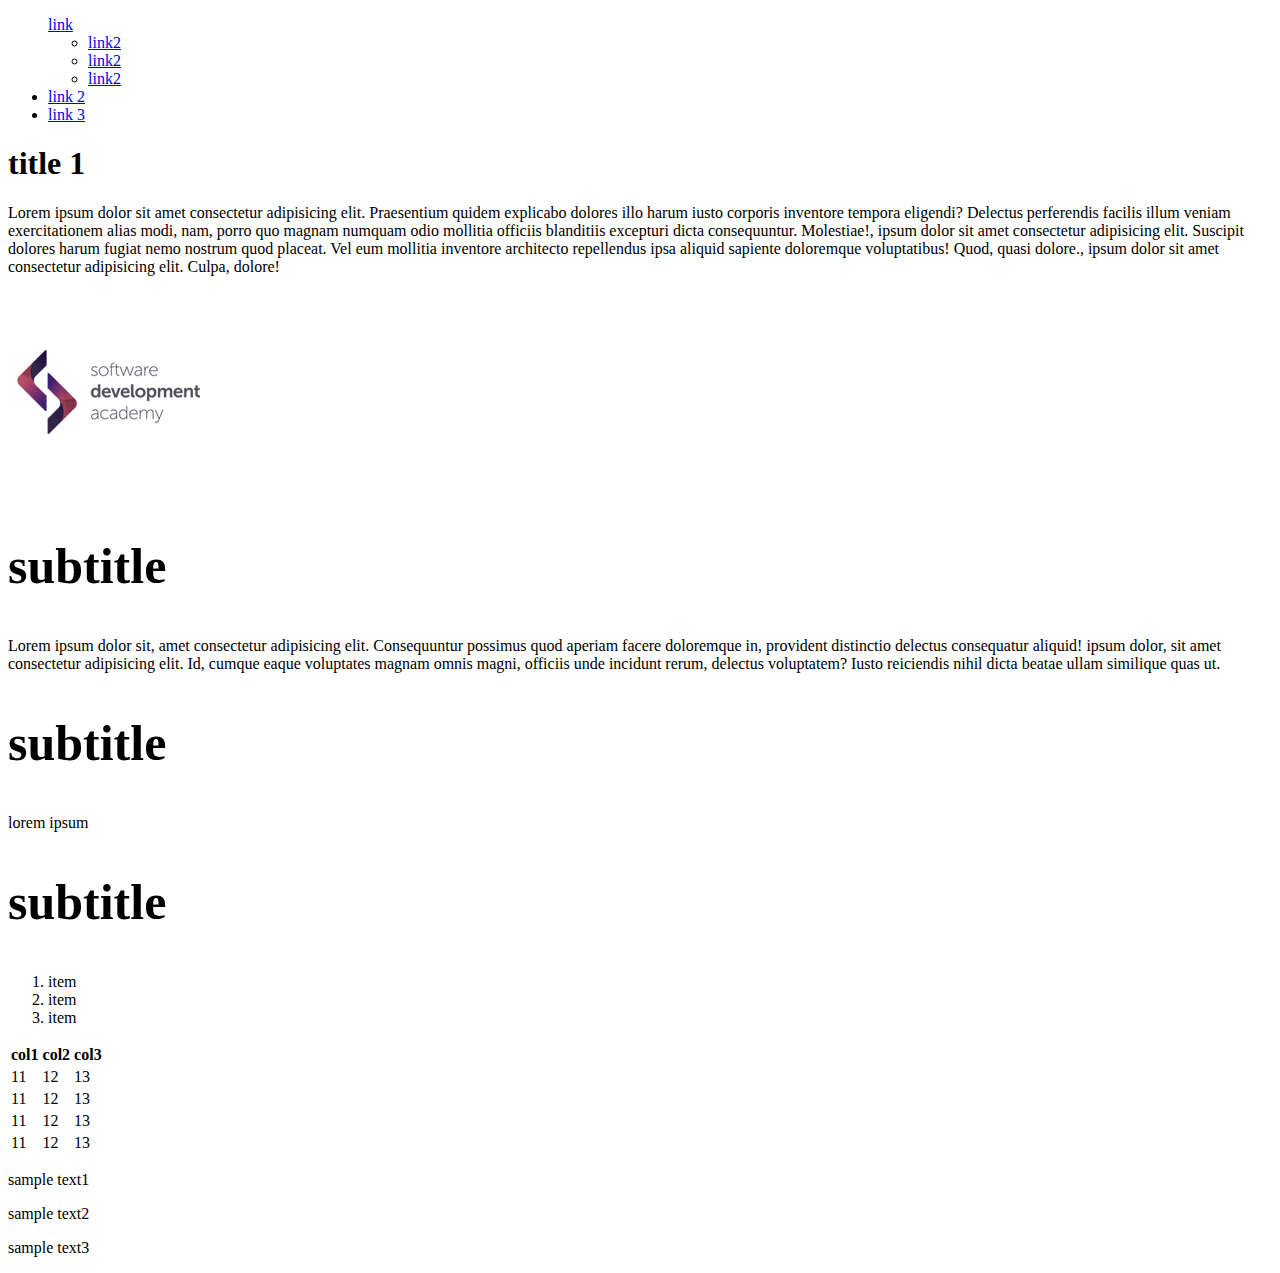
<file: Harjuts HTML/index.html>
<!DOCTYPE html>
<html lang="en">
<head>
  <meta charset="UTF-8">
  <meta http-equiv="X-UA-Compatible" content="IE=edge">
  <meta name="viewport" content="width=device-width, initial-scale=1.0">
  <title>Harjutus HTML</title>
</head>
<body>
     <!--navbar-->
        <div>
            <ul><a href="/html/default.asp">link</a>
                <ul>
                <li><a href="/html/default.asp">link2</a></li>
                <li><a href="/html/default.asp">link2</a></li>
                <li><a href="/html/default.asp">link2</a></li>
            </ul>
            <li><a href="/html/default.asp">link 2</a></li>
            <li><a href="/html/default.asp">link 3</a></li>
        </ul>
    </div>
    <!--end of navbar-->
    <!-- header -->
  <header class="header">
      <div class="title">
        <h1>title 1</h1>
        <p>Lorem ipsum dolor sit amet consectetur adipisicing elit. Praesentium quidem explicabo dolores illo harum iusto corporis inventore tempora eligendi? Delectus perferendis facilis illum veniam exercitationem alias modi, nam, porro quo magnam numquam odio mollitia officiis blanditiis excepturi dicta consequuntur. Molestiae!, ipsum dolor sit amet consectetur adipisicing elit. Suscipit dolores harum fugiat nemo nostrum quod placeat. Vel eum mollitia inventore architecto repellendus ipsa aliquid sapiente doloremque voluptatibus! Quod, quasi dolore., ipsum dolor sit amet consectetur adipisicing elit. Culpa, dolore!</p>
      </div>
      <div class="title-img">
        <img src="original.png" alt="Siin peaks olema pilt" class="img-1"width="200" height="200"alt="Pilt-1"
      </div>
      <!--subtitle-->
<h2 style="font-size:50px;">subtitle</h2>
<p>Lorem ipsum dolor sit, amet consectetur adipisicing elit. Consequuntur possimus quod aperiam facere doloremque in, provident distinctio delectus consequatur aliquid! ipsum dolor, sit amet consectetur adipisicing elit. Id, cumque eaque voluptates magnam omnis magni, officiis unde incidunt rerum, delectus voluptatem? Iusto reiciendis nihil dicta beatae ullam similique quas ut.</p>
<!--end of subtitle-->
<!--subtitle-->
<h2 style="font-size:50px;">subtitle</h2>
<p>lorem ipsum</p>
<!--end of subtitle-->
<!--subtitle-->
<h2 style="font-size: 50px;">subtitle</h2>
<ol>
    <li>item</li>
    <li>item</li>
    <li>item</li>
</ol>
<!--tabel tr td th-->
<table>
    <tr</>
    <th>col1</th>
    <th>col2</th>
    <th>col3</th>
        </tr>
        <tr>
        <td>11</td>
        <td>12</td>
        <td>13</td>
        </tr>
        <tr>
            <td>11</td>
            <td>12</td>
            <td>13</td>
            </tr>
            <tr>
                <td>11</td>
                <td>12</td>
                <td>13</td>
                </tr>
                <tr>
                    <td>11</td>
                    <td>12</td>
                    <td>13</td>
                    </tr>
</table>
<!--end of tabel tr td th-->
<!--sample.1-->
<p>sample text1</p>
<!--end of sample.1-->
<!--sample.2-->
<p>sample text2</p>
<!--end of sample.2-->
<!--sample.3-->
<p>sample text3</p>
<!--end of sample.3-->
</body>
</html>
</file>
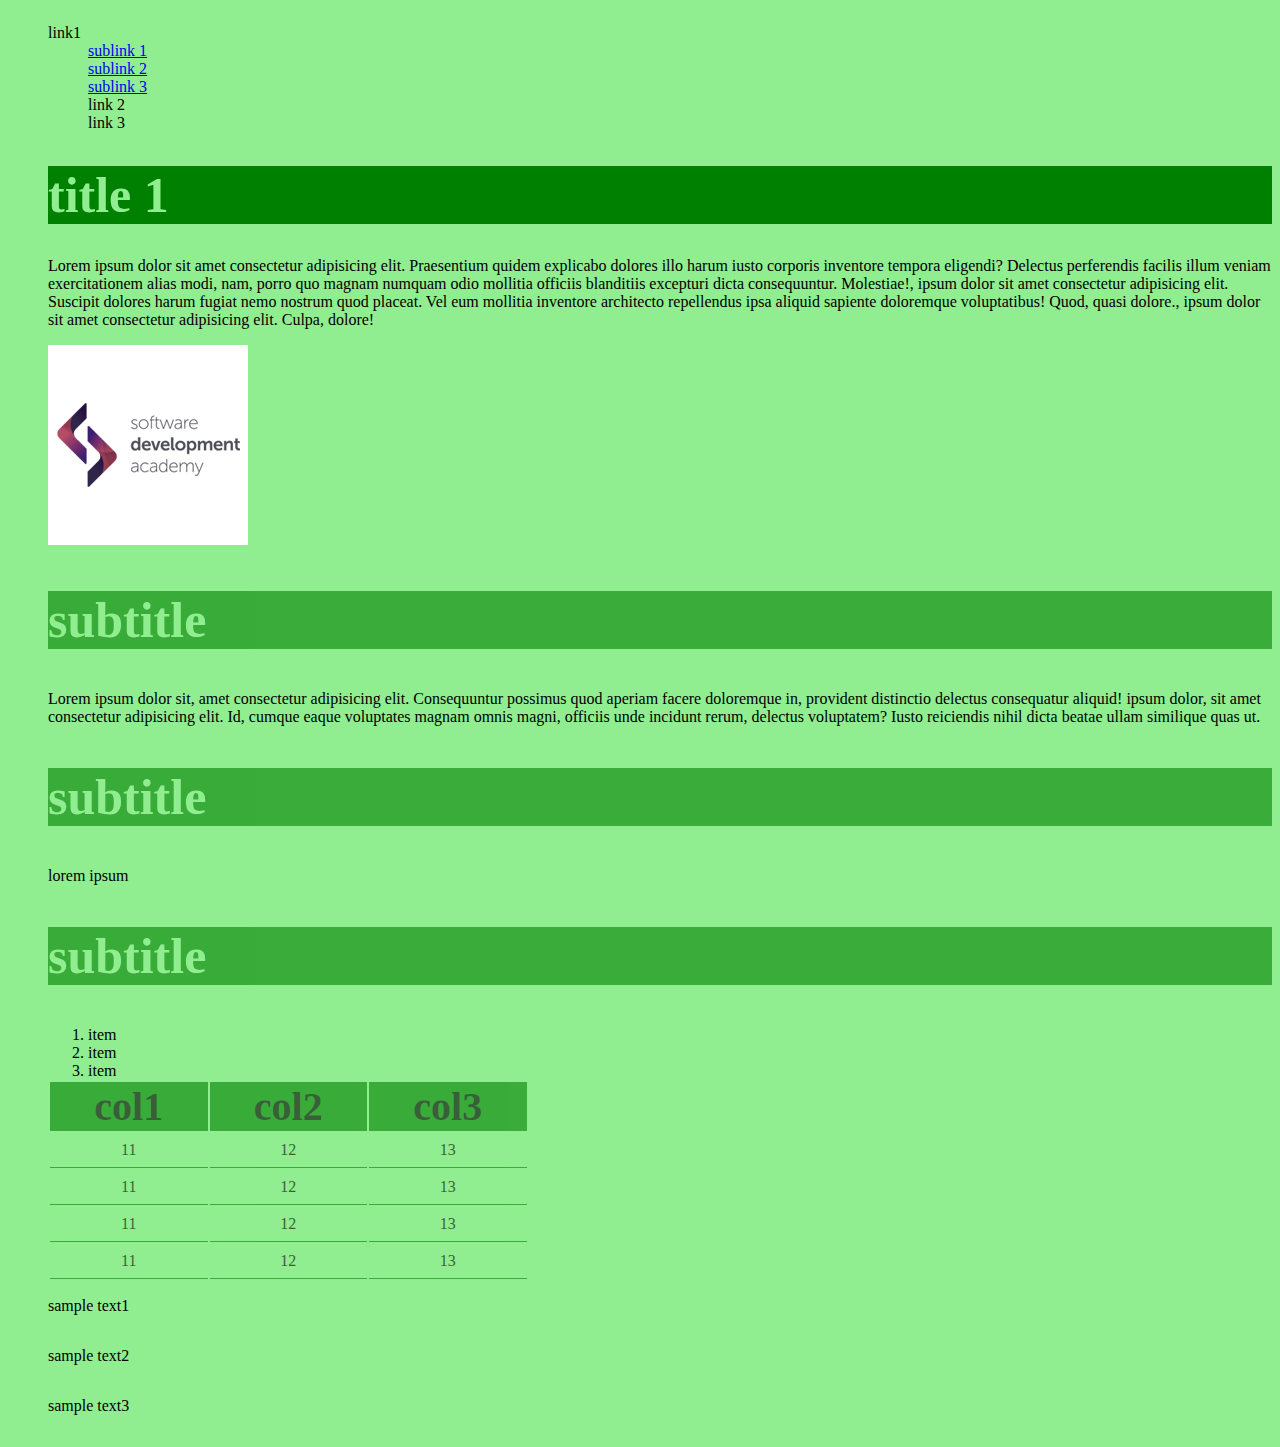
<file: Harjutus CSS/index.html>
<!DOCTYPE html>
<html lang="en">
<head>
  <meta charset="UTF-8">
  <meta http-equiv="X-UA-Compatible" content="IE=edge">
  <meta name="viewport" content="width=device-width, initial-scale=1.0">
  <title>CSS</title>
  <!--css-->
  <link rel="stylesheet" href="./styles.css">
</head>
<body>
<!--navbar-->
 <ul>
      <li><a href="/http//google.com" target="blank"></a>link1</a></li>
      <ul class="sublink">
      <li><a href="/http//google.com" target="_blank">sublink 1</a></li>
      <li><a href="/http/google.com" target="_blank">sublink 2</a></li>
      <li><a href="/http/google.com" target="_blank">sublink 3</a></li>
</lu>
<li> <a href="/http/google.com" target="_blank"></a>link 2</a></li>
<li> <a href="/http/google.com" target="_blank"></a>link 3</a></li>
</ul>
<!--end of navbar-->
<!-- header -->
<article>
<h1>title 1</h1>

<p>Lorem ipsum dolor sit amet consectetur adipisicing elit. Praesentium quidem explicabo dolores illo harum iusto corporis inventore tempora eligendi? Delectus perferendis facilis illum veniam exercitationem alias modi, nam, porro quo magnam numquam odio mollitia officiis blanditiis excepturi dicta consequuntur. Molestiae!, ipsum dolor sit amet consectetur adipisicing elit. Suscipit dolores harum fugiat nemo nostrum quod placeat. Vel eum mollitia inventore architecto repellendus ipsa aliquid sapiente doloremque voluptatibus! Quod, quasi dolore., ipsum dolor sit amet consectetur adipisicing elit. Culpa, dolore!</p>
<div class="title-img">
<img src="original.png" alt="Siin peaks olema pilt" class="img-1"width="200" height="200"alt="Pilt-1"
</div>
<!--subtitle-->
<h2 style="font-size:50px;">subtitle</h2>
<p>Lorem ipsum dolor sit, amet consectetur adipisicing elit. Consequuntur possimus quod aperiam facere doloremque in, provident distinctio delectus consequatur aliquid! ipsum dolor, sit amet consectetur adipisicing elit. Id, cumque eaque voluptates magnam omnis magni, officiis unde incidunt rerum, delectus voluptatem? Iusto reiciendis nihil dicta beatae ullam similique quas ut.</p>
<!--end of subtitle-->
<!--subtitle-->
<h2 style="font-size:50px;">subtitle</h2>
<p>lorem ipsum</p>
<!--end of subtitle-->
<!--subtitle-->
<h2 style="font-size: 50px;">subtitle</h2>
<ol>
<li>item</li>
<li>item</li>
<li>item</li>
</ol>
</article>
<!--tabel tr td th-->
<div>
<table>
<tr</>
<th>col1</th>
<th>col2</th>
<th>col3</th>
</tr>
<tr>
<td>11</td>
<td>12</td>
<td>13</td>
</tr>
<tr>
  <td>11</td>
  <td>12</td>
  <td>13</td>
  </tr>
  <tr>
      <td>11</td>
      <td>12</td>
      <td>13</td>
      </tr>
      <tr>
          <td>11</td>
          <td>12</td>
          <td>13</td>
          </tr>
</table>
</div>
<!--end of tabel tr td th-->
<!--sample.1-->
<p>sample text1</p>
<!--end of sample.1-->
<!--sample.2-->
<p>sample text2</p>
<!--end of sample.2-->
<!--sample.3-->
<p>sample text3</p>
<!--end of sample.3-->





</body>
  

</html>
</file>
<file: Harjutus CSS/styles.css>
body {
  background-color: darkgreen;
  background: lightgreen;
}
ul {
  display: grid;
  list-style: none;
  margin: 50;
  padding: 20;
  float: left;
  text-align: left;
}
a link {
  padding: 8px;
  color: green;
  float: left;
  font-weight: bold;
}
a :visited {
  color: green;
  font-size: 25px;
  width: 15%;
}
.sublink {
  font-weight: normal;
  display: inline;
}
h1 {
  background-color: green;
  opacity: 1;
  font-size: 50px;
  color: lightgreen;
  display: block;
}
/* Navbar 
*/
.link {
  font-weight: 900;
  list-style-type: none;
}
.sublink1 {
  color: green;
  list-style-type: none;
}
.sublink2 {
  color: green;
  list-style-type: none;
}
.sublink3 {
  color: green;
  list-style-type: none;
}
.link2 {
  color: green;
  list-style-type: none;
}
.link3 {
  color: green;
  list-style-type: none;
}
h1 {
  background-color: green;
  opacity: 1;
  font-size: 50px;
  text-emphasis: none;
}
h2 {
  background-color: green;
  opacity: 0.6;
  text-align: none;
  color: lightgreen;
}
th {
  background-color: green;
  opacity: 0.6;
  text-align: center;
  font-size: 40px;
  width: 15%;
  grid-column: 1fr 1fr 1fr;
}
td {
  text-align: center;
  padding: 8px;
  text-align: center;
  border-bottom: 1px solid green;
  opacity: 0.6;
}
.text {
  padding: 8px;
  text-align: left;
  border-bottom: 1px solid green;
  opacity: 0.6;
}
.text {
  padding: 8px;
  text-align: left;
  border-bottom: 1px solid green;
  opacity: 0.6;
}
.text {
  padding: 8px;
  text-align: left;
  border-bottom: 1px solid green;
  opacity: 0.6;
}
tr {
  color: black;
}
</file>
